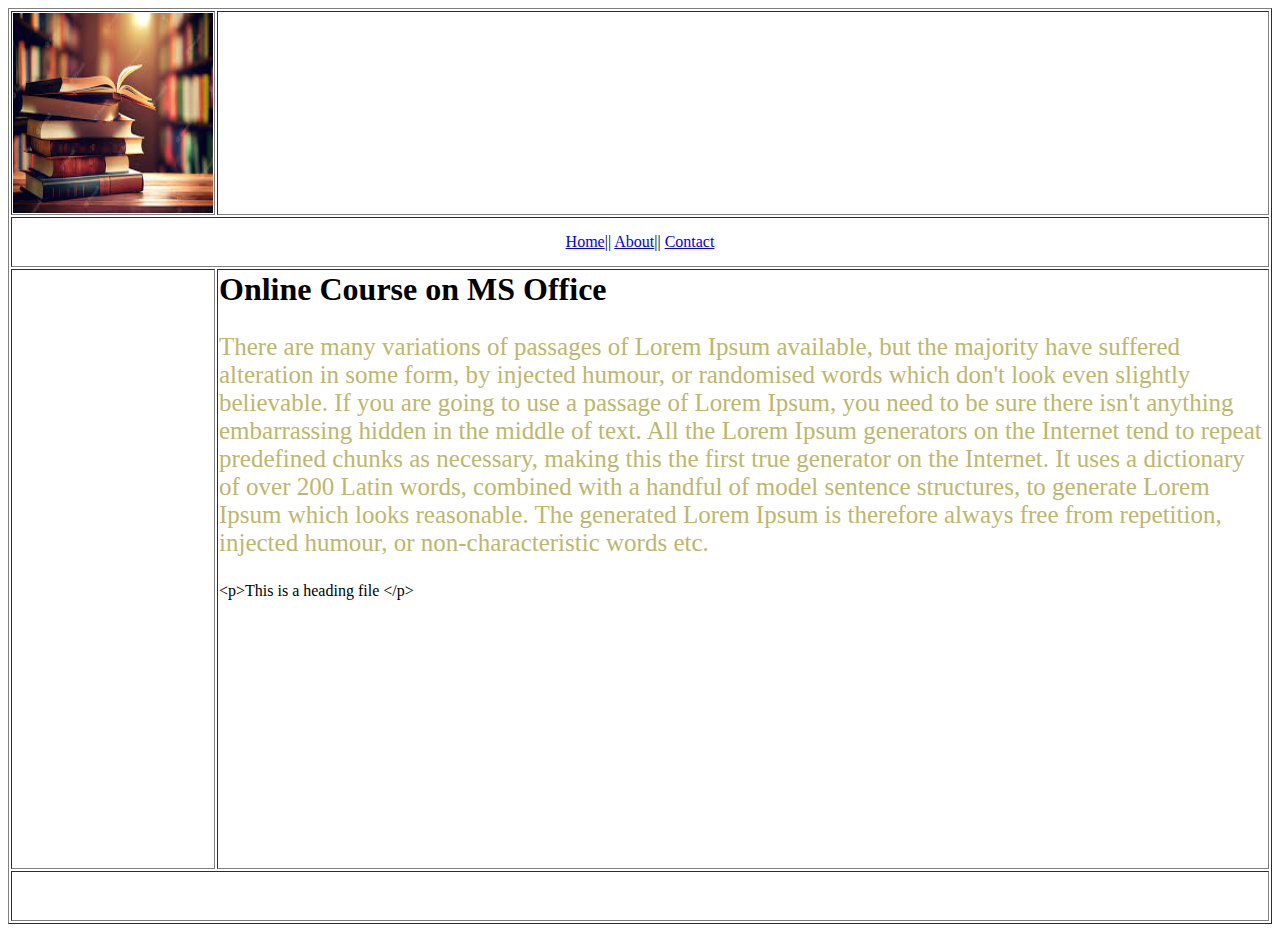
<file: day-03/index.html>
<html>
<style>

    demo{
        font-size: 50px;
        color: khaki;
    }
</style>
<head>

</head>
    <body>
        <table border="1" align="center">
            <tr>
                <td height="200" width="200"><img height="200" width="200" src="book_pic.jpg" alt=""/> </td>
                <td></td>
            </tr>

            <tr>
                <td height="50" colspan="2" align="center" id="demo">
                    <a href="index.html">Home</a>||
                    <a href="about.html">About</a>||
                    <a href="contact.html">Contact</a>
                </td>
            </tr>
            <tr valign="top">
                <td height="600" ></td>
                <td>
                    <h1 id = "demo">Online Course on MS Office</h1>
                    <p style="font-size: 25px;color: darkkhaki">There are many variations of passages of Lorem Ipsum available, but the majority have suffered alteration in some form, by injected humour, or randomised words which don't look even slightly believable. If you are going to use a passage of Lorem Ipsum, you need to be sure there isn't anything embarrassing hidden in the middle of text. All the Lorem Ipsum generators on the Internet tend to repeat predefined chunks as necessary, making this the first true generator on the Internet. It uses a dictionary of over 200 Latin words, combined with a handful of model sentence structures, to generate Lorem Ipsum which looks reasonable. The generated Lorem Ipsum is therefore always free from repetition, injected humour, or non-characteristic words etc.</p>
                    &ltp&gtThis is a heading file &lt/p&gt
                </td>
            </tr>
            <tr>
                <td height="50" colspan="2"></td>
            </tr>
        </table>
    </body>
</html>
</file>
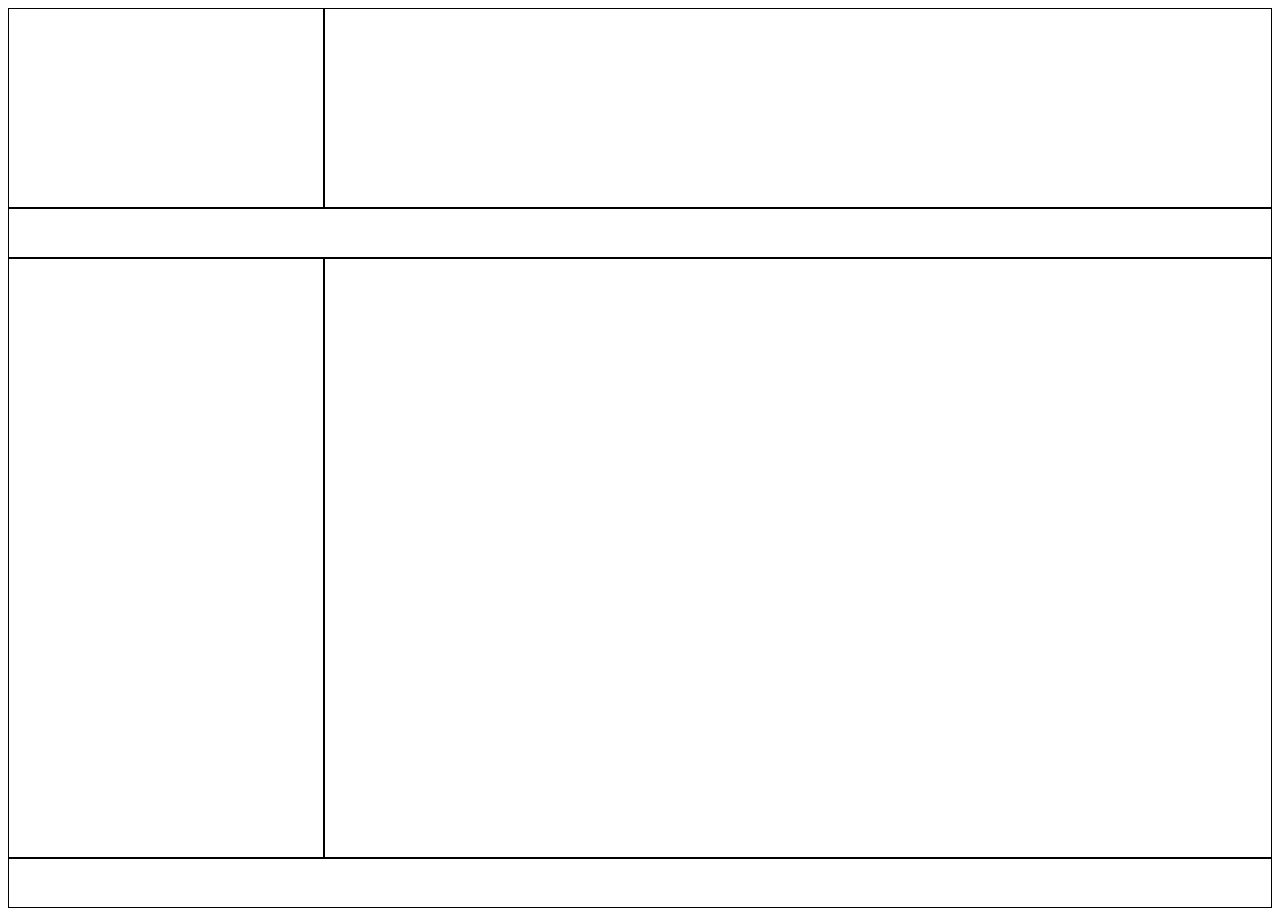
<file: day-04/index.html>
<!DOCTYPE html>
<html lang="en">
  <head>
      <meta charset="UTF-8">
      <title>Title</title>
    <link rel="stylesheet" href="style.css">
  </head>
  <body>
<!--    <p>Hello Bangladesh,I'm from DUET.</p>-->
<!--    <p>Hello Bangladesh,I'm from DUET.</p>-->
<!--    <p>Hello Bangladesh,I'm from DUET.</p>-->
<!--    <p>Hello Bangladesh,I'm from DUET.</p>-->
<!--    <span>Hello Bangladesh,I'm from DUET.</span>-->
<!--    <span>Hello Bangladesh,I'm from DUET.</span>-->
<!--    <span>Hello Bangladesh,I'm from DUET.</span>-->
<!--    <div class="box-one">some content</div>-->
<!--    <div class="box-two"></div>-->
<!--    <div class="box-three"></div>-->

  <div class="col-3 header-height"></div>
  <div class="col-9 header-height"></div>

  <div class="col-12 menu-height" ></div>

  <div class="col-3 content-height" ></div>
  <div class="col-9 content-height" ></div>

  <div class="col-12 footer-height" ></div>
  </body>
</html>
</file>
<file: day-04/style.css>
.box-one{
    font-size: 20px;
    /*color: ;*/
    height: 300px;
    width: 300px;
    background-color: red;
    float: left;
    /*padding-top: 150px;*/
    /*padding-left: 150px;*/
    box-sizing: border-box;
    border: 100px solid;
}
/*.box-two{*/
/*    font-size: 30px;*/
/*    !*color: ;*!*/
/*    height: 300px;*/
/*    width: 300px;*/
/*    background-color: green;*/
/*     !*float: left;*!*/
/*    margin: 10px 20px 30px 40px;*/
/*}*/
/*.box-three{*/
/*    font-size: 30px;*/
/*    !*color: ;*!*/
/*    height: 300px;*/
/*    width: 300px;*/
/*    background-color: blue;*/
/*    float: left;*/
/*}*/
.col-1{width: 8.33%;}
.col-2{width: 16.66%;}
.col-3{width: 25%;}
.col-4{width: 33.32%;}
.col-5{width: 41.65%;}
.col-6{width: 49.98%;}
.col-7{width: 58.31%;}
.col-8{width: 66.64%;}
.col-9{width: 74.97%;}
.col-10{width: 83.3%;}
.col-11{width: 91.63%;}
.col-12{width: 100%;}

[class*='col-']{
    float:left;
    box-sizing: border-box;
    border: 1px solid;
}

.header-height{height: 200px;}
.menu-height{height: 50px;}
.content-height{height: 600px;}
.footer-height{height: 50px;}
</file>
